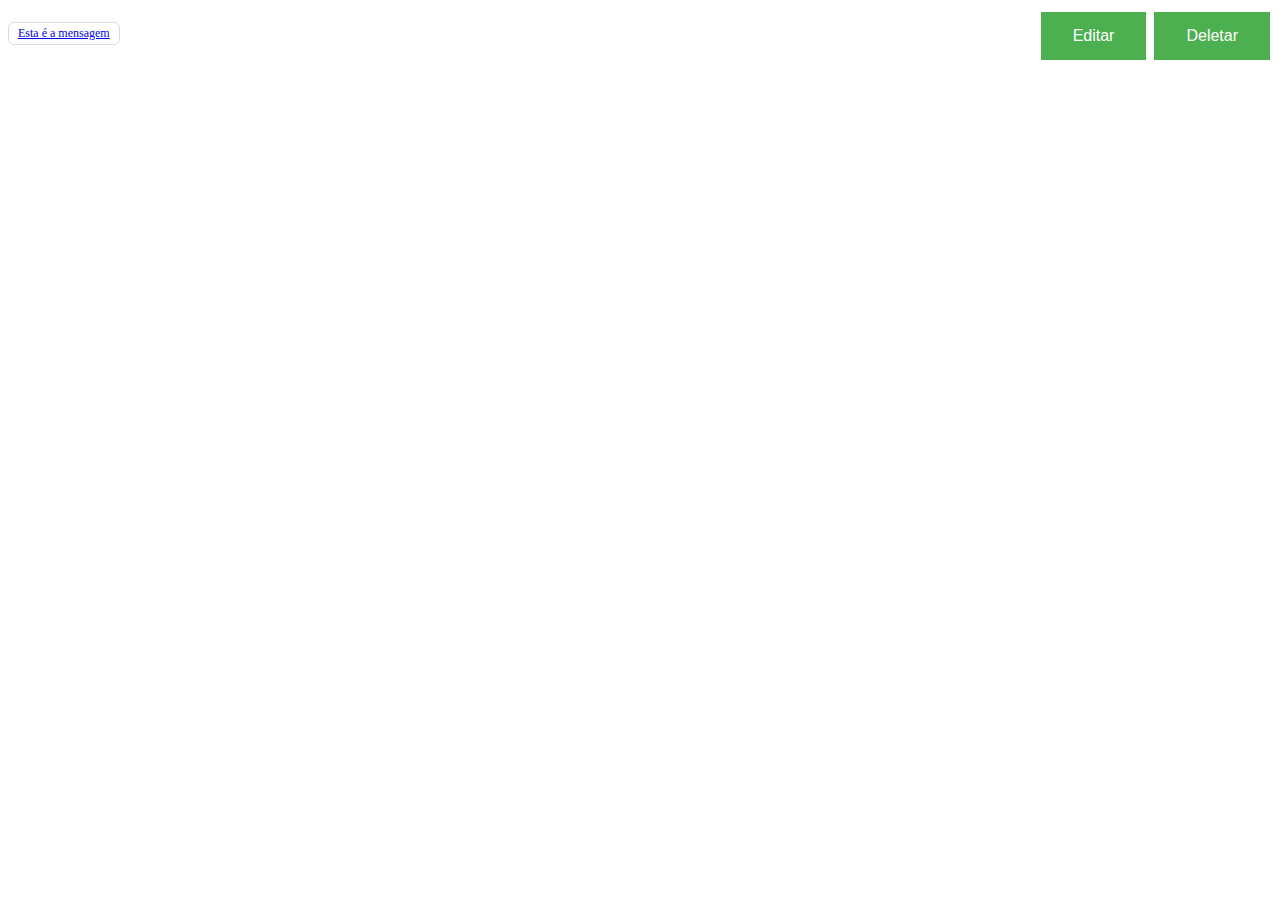
<file: chat/templates/teste.html>
<!DOCTYPE html>
<html>
<head>
    <title>Exemplo de Página</title>
    <style>
        .history-container {
            display: flex;
            justify-content: space-between;
            align-items: center;
        }

        .history {
            position: relative;
            border: 1px solid #ddd;
            border-radius: 0.375rem;
            padding: 0.25em 0.75em;
            margin-bottom: 5px;
            font-size: 0.75rem;
        }

        .btn-edit, .btn-delete {
            background-color: #4CAF50; /* Green */
            border: none;
            color: white;
            padding: 15px 32px;
            text-align: center;
            text-decoration: none;
            display: inline-block;
            font-size: 16px;
            margin: 4px 2px;
            cursor: pointer;
        }
    </style>
</head>
<body>
    <div class="history-container" onmouseover="showButtons(this)" onmouseout="hideButtons(this)">
        <a href="#" id="view_messages_link">
            <div class="history">Esta é a mensagem</div>
        </a>
        <div>
            <button class="btn-edit"><i class="fa-solid fa-pencil"></i> Editar</button>
            <button class="btn-delete"><i class="fa-solid fa-trash"></i> Deletar</button>
        </div>
    </div>
</body>
</html>
</file>
